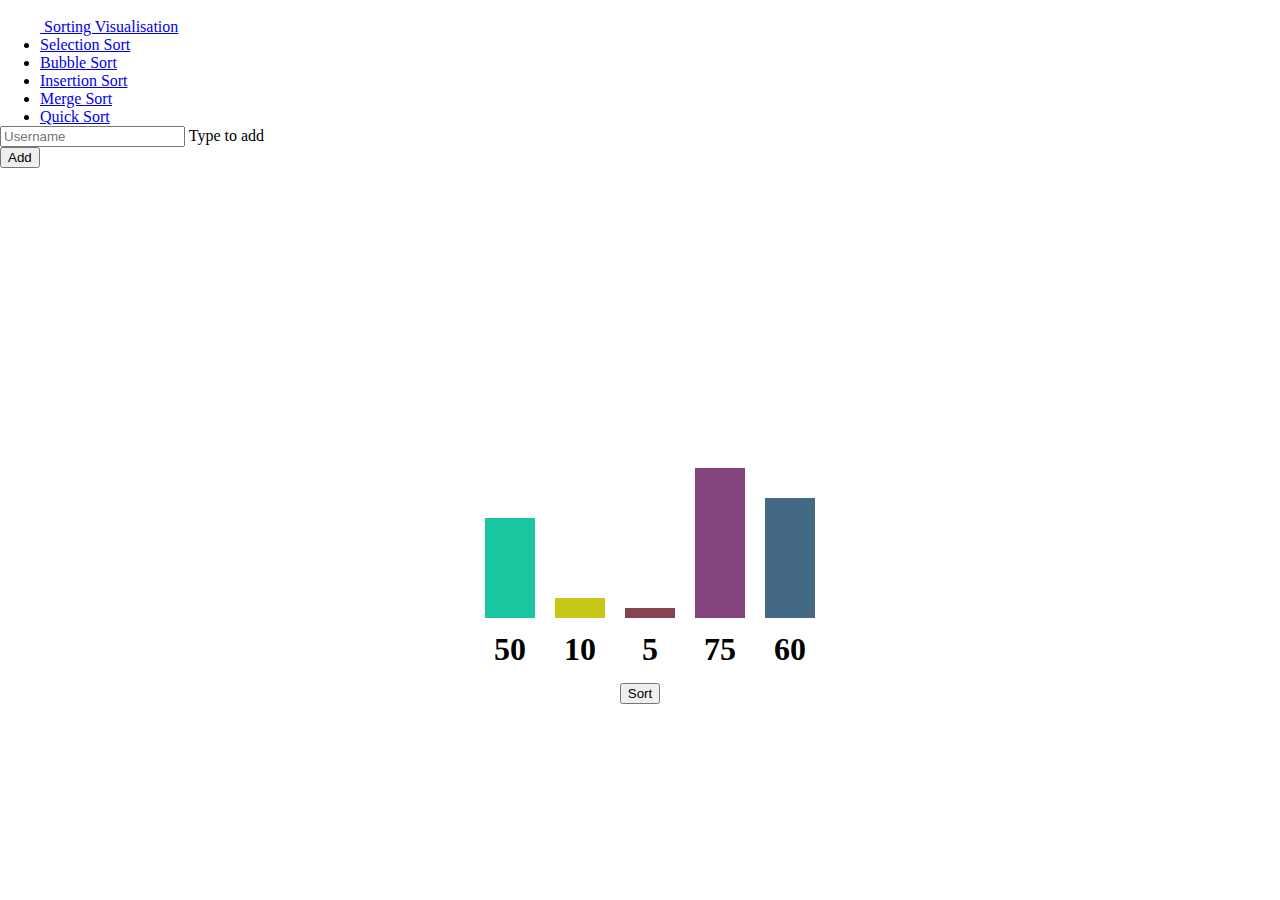
<file: DSA Sorting Visualization/src/Components/Arrays/Bubble Sort/index.html>
<!DOCTYPE html>
<html lang="en">
<head>
    <meta charset="UTF-8">
    <meta name="viewport" content="width=device-width, initial-scale=1.0">
    <title>Bubble Sort</title>
    <link rel="stylesheet" href="./styles.css" />
    <link href="https://cdn.jsdelivr.net/npm/bootstrap@5.3.2/dist/css/bootstrap.min.css" rel="stylesheet" integrity="sha384-T3c6CoIi6uLrA9TneNEoa7RxnatzjcDSCmG1MXxSR1GAsXEV/Dwwykc2MPK8M2HN" crossorigin="anonymous">
</head>
<body>
    <div class="container">
        <header class="d-flex flex-wrap justify-content-center py-3 mb-4 border-bottom">
          <a href="/" class="d-flex align-items-center mb-3 mb-md-0 me-md-auto link-body-emphasis text-decoration-none">
            <svg class="bi me-2" width="40" height="32"><use xlink:href="#bootstrap"></use></svg>
            <span class="fs-4">Sorting Visualisation</span>
          </a>
    
          <ul class="nav nav-pills">
            <li class="nav-item"><a href="../Slectioon Sort/index.html" class="nav-link notActive" >Selection Sort</a></li>
            <li class="nav-item"><a href="#" class="nav-link active current"aria-current="page">Bubble Sort</a></li>
            <li class="nav-item"><a href="../Insertion Sort/index.html" class="nav-link notActive">Insertion Sort</a></li>
            <li class="nav-item"><a href="../Merge Sort/index.html" class="nav-link notActive">Merge Sort</a></li>
            <li class="nav-item"><a href="../Quick Sort/index.html" class="nav-link notActive">Quick Sort</a></li>
          </ul>
        </header>
      </div>
      <div class="input-group mb-3">
        <div class="form-floating">
          <input type="number" class="form-control" id="floatingInputGroup1" placeholder="Username">
          <label for="floatingInputGroup1">Type to add</label>
        </div>        
        <span class="input-group-text"><button class="btn btn-primary rounded-pill px-3" type="button" id="addItemBtn">Add</button></span>
      </div>
      <div class="chart-container" >
        <div class="chartItem c1"><h1 class="chartNumber">50</h1></div>
        <div class="chartItem c2"><h1 class="chartNumber">10</h1></div>
        <div class="chartItem c3"><h1 class="chartNumber">5</h1></div>
        <div class="chartItem c4"><h1 class="chartNumber">75</h1></div>
        <div class="chartItem c5"><h1 class="chartNumber">60</h1></div>
      </div>
      <div class="sort-button" ><button class="btn btn-success rounded-pill px-3" type="button" id="sort">Sort</button></div>
</body>
<script src="https://cdn.jsdelivr.net/npm/bootstrap@5.3.2/dist/js/bootstrap.bundle.min.js" integrity="sha384-C6RzsynM9kWDrMNeT87bh95OGNyZPhcTNXj1NW7RuBCsyN/o0jlpcV8Qyq46cDfL" crossorigin="anonymous"></script>
<script src="https://ajax.googleapis.com/ajax/libs/jquery/3.7.1/jquery.min.js"></script>
<script src="./index.js" ></script>
</html>
</file>
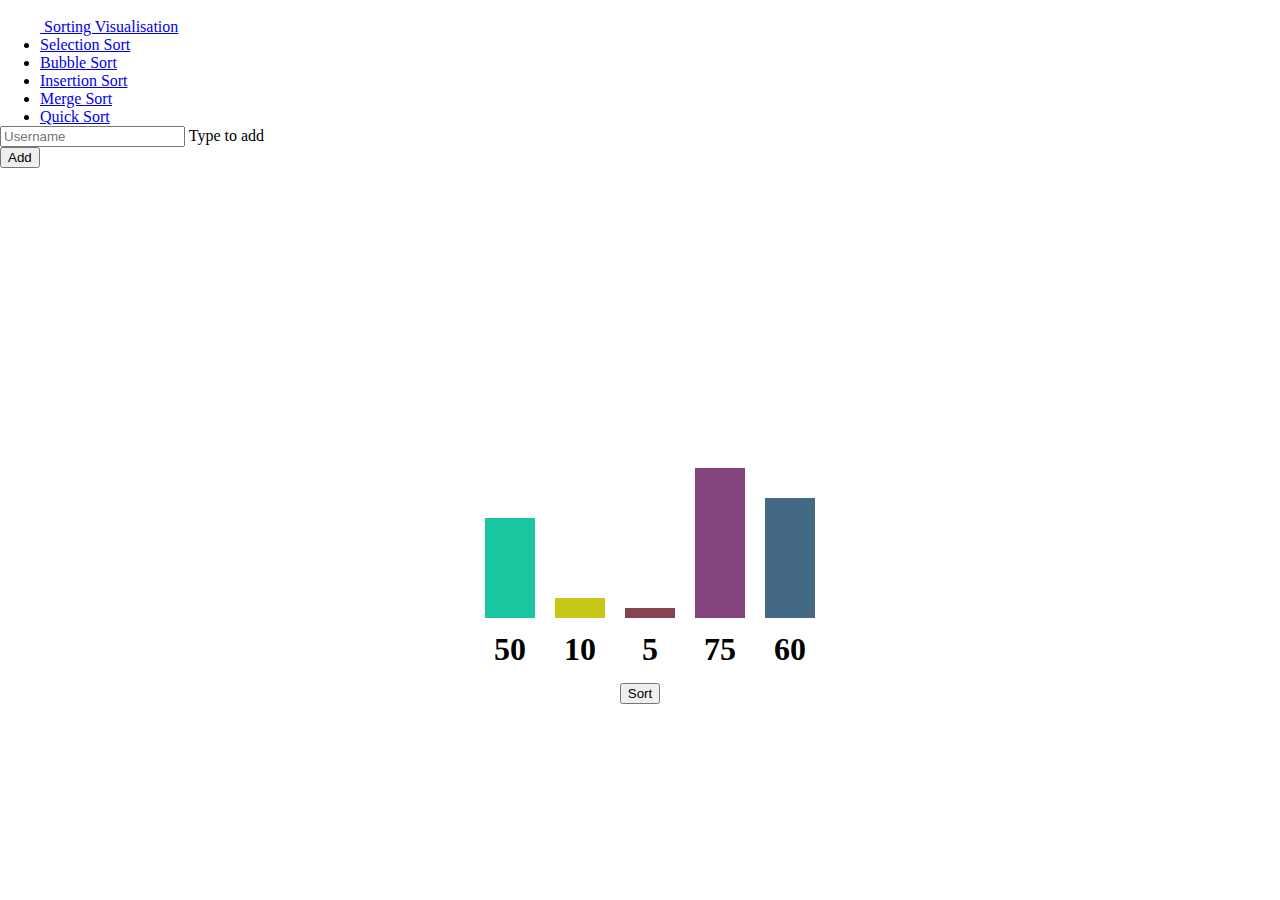
<file: DSA Sorting Visualization/src/Components/Arrays/Insertion Sort/index.html>
<!DOCTYPE html>
<html lang="en">
<head>
    <meta charset="UTF-8">
    <meta name="viewport" content="width=device-width, initial-scale=1.0">
    <title>Insertion Sort</title>
    <link rel="stylesheet" href="./styles.css" />
    <link href="https://cdn.jsdelivr.net/npm/bootstrap@5.3.2/dist/css/bootstrap.min.css" rel="stylesheet" integrity="sha384-T3c6CoIi6uLrA9TneNEoa7RxnatzjcDSCmG1MXxSR1GAsXEV/Dwwykc2MPK8M2HN" crossorigin="anonymous">
</head>
<body>
    <div class="container">
        <header class="d-flex flex-wrap justify-content-center py-3 mb-4 border-bottom">
          <a href="/" class="d-flex align-items-center mb-3 mb-md-0 me-md-auto link-body-emphasis text-decoration-none">
            <svg class="bi me-2" width="40" height="32"><use xlink:href="#bootstrap"></use></svg>
            <span class="fs-4">Sorting Visualisation</span>
          </a>
    
          <ul class="nav nav-pills">
            <li class="nav-item"><a href="../Slectioon Sort/index.html" class="nav-link notActive" >Selection Sort</a></li>
            <li class="nav-item"><a href="../Bubble Sort/index.html" class="nav-link notActive">Bubble Sort</a></li>
            <li class="nav-item"><a href="#" class="nav-link active current" aria-current="page">Insertion Sort</a></li>
            <li class="nav-item"><a href="../Merge Sort/index.html" class="nav-link notActive">Merge Sort</a></li>
            <li class="nav-item"><a href="../Quick Sort/index.html" class="nav-link notActive">Quick Sort</a></li>
          </ul>
        </header>
      </div>
      <div class="input-group mb-3">
        <div class="form-floating">
          <input type="number" class="form-control" id="floatingInputGroup1" placeholder="Username">
          <label for="floatingInputGroup1">Type to add</label>
        </div>        
        <span class="input-group-text"><button class="btn btn-primary rounded-pill px-3" type="button" id="addItemBtn">Add</button></span>
      </div>
      <div class="chart-container" >
        <div class="chartItem c1"><h1 class="chartNumber">50</h1></div>
        <div class="chartItem c2"><h1 class="chartNumber">10</h1></div>
        <div class="chartItem c3"><h1 class="chartNumber">5</h1></div>
        <div class="chartItem c4"><h1 class="chartNumber">75</h1></div>
        <div class="chartItem c5"><h1 class="chartNumber">60</h1></div>
      </div>
      <div class="sort-button" ><button class="btn btn-success rounded-pill px-3" type="button" id="sort">Sort</button></div>
</body>
<script src="https://cdn.jsdelivr.net/npm/bootstrap@5.3.2/dist/js/bootstrap.bundle.min.js" integrity="sha384-C6RzsynM9kWDrMNeT87bh95OGNyZPhcTNXj1NW7RuBCsyN/o0jlpcV8Qyq46cDfL" crossorigin="anonymous"></script>
<script src="https://ajax.googleapis.com/ajax/libs/jquery/3.7.1/jquery.min.js"></script>
<script src="./index.js" ></script>
</html>
</file>
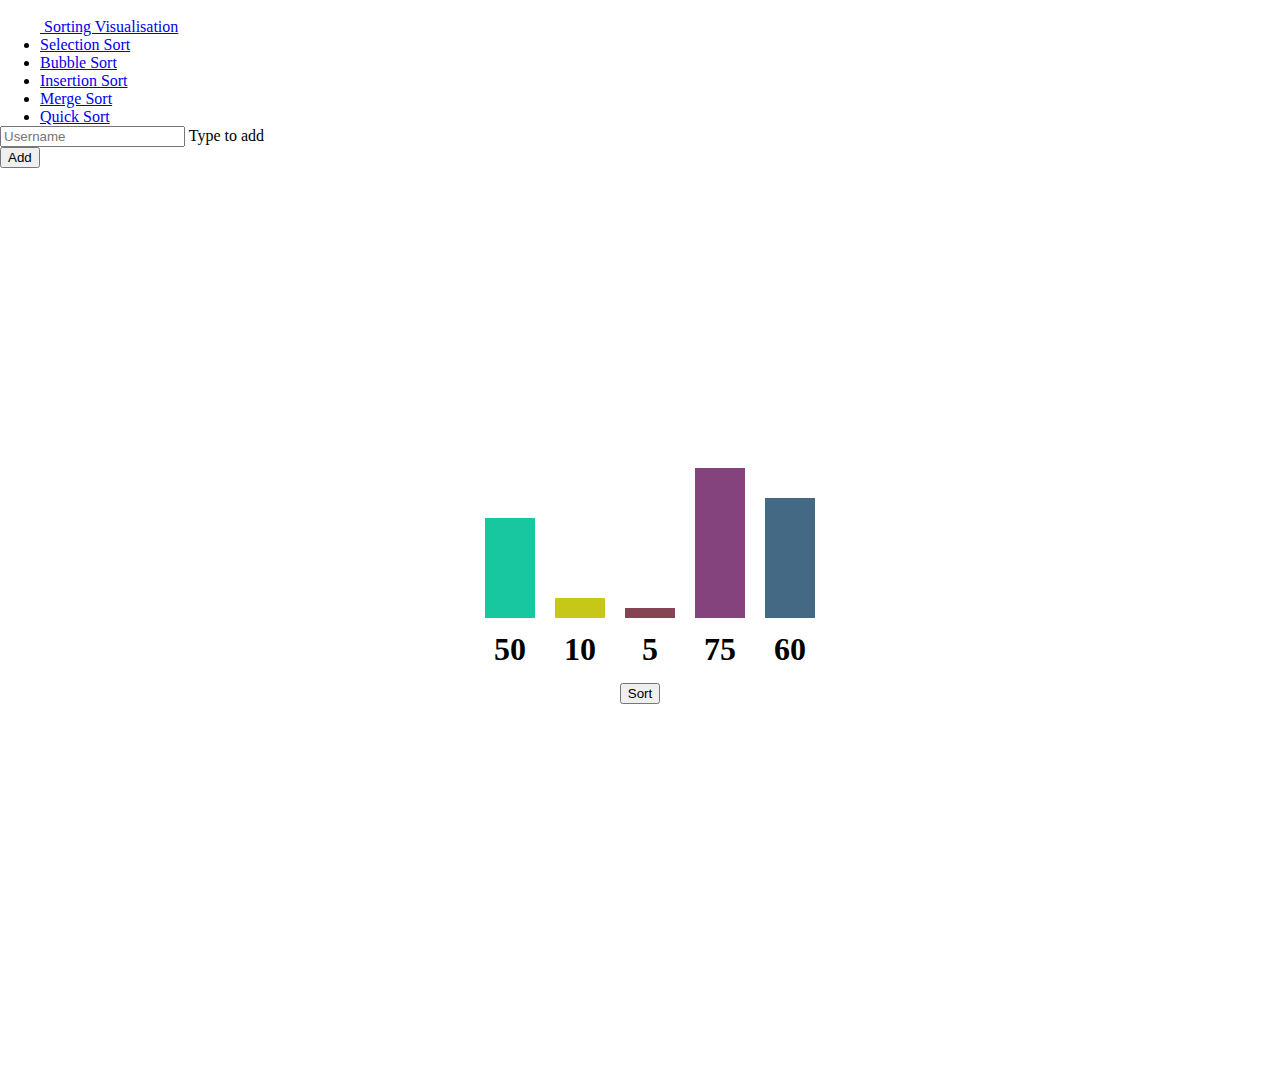
<file: DSA Sorting Visualization/src/Components/Arrays/Merge Sort/index.html>
<!DOCTYPE html>
<html lang="en">
<head>
    <meta charset="UTF-8">
    <meta name="viewport" content="width=device-width, initial-scale=1.0">
    <title>Merge Sort</title>
    <link rel="stylesheet" href="./styles.css" />
    <link href="https://cdn.jsdelivr.net/npm/bootstrap@5.3.2/dist/css/bootstrap.min.css" rel="stylesheet" integrity="sha384-T3c6CoIi6uLrA9TneNEoa7RxnatzjcDSCmG1MXxSR1GAsXEV/Dwwykc2MPK8M2HN" crossorigin="anonymous">
</head>
<body>
    <div class="container">
        <header class="d-flex flex-wrap justify-content-center py-3 mb-4 border-bottom">
          <a href="/" class="d-flex align-items-center mb-3 mb-md-0 me-md-auto link-body-emphasis text-decoration-none">
            <svg class="bi me-2" width="40" height="32"><use xlink:href="#bootstrap"></use></svg>
            <span class="fs-4">Sorting Visualisation</span>
          </a>
    
          <ul class="nav nav-pills">
            <li class="nav-item"><a href="../Slectioon Sort/index.html" class="nav-link notActive" >Selection Sort</a></li>
            <li class="nav-item"><a href="../Bubble Sort/index.html" class="nav-link notActive">Bubble Sort</a></li>
            <li class="nav-item"><a href="../Insertion Sort/index.html" class="nav-link notActive">Insertion Sort</a></li>
            <li class="nav-item"><a href="#" class="nav-link active current"aria-current="page">Merge Sort</a></li>
            <li class="nav-item"><a href="../Quick Sort/index.html" class="nav-link notActive">Quick Sort</a></li>
          </ul>
        </header>
      </div>
      <div class="input-group mb-3">
        <div class="form-floating">
          <input type="number" class="form-control" id="floatingInputGroup1" placeholder="Username">
          <label for="floatingInputGroup1">Type to add</label>
        </div>        
        <span class="input-group-text"><button class="btn btn-primary rounded-pill px-3" type="button" id="addItemBtn">Add</button></span>
      </div>
      <div class="chart-container" >
        <div class="chartItem c1"><h1 class="chartNumber">50</h1></div>
        <div class="chartItem c2"><h1 class="chartNumber">10</h1></div>
        <div class="chartItem c3"><h1 class="chartNumber">5</h1></div>
        <div class="chartItem c4"><h1 class="chartNumber">75</h1></div>
        <div class="chartItem c5"><h1 class="chartNumber">60</h1></div>
      </div>
      <div class="sort-button" ><button class="btn btn-success rounded-pill px-3" type="button" id="sort">Sort</button></div>
      <div class="result-container" >
        
      </div>
</body>
<script src="https://cdn.jsdelivr.net/npm/bootstrap@5.3.2/dist/js/bootstrap.bundle.min.js" integrity="sha384-C6RzsynM9kWDrMNeT87bh95OGNyZPhcTNXj1NW7RuBCsyN/o0jlpcV8Qyq46cDfL" crossorigin="anonymous"></script>
<script src="https://ajax.googleapis.com/ajax/libs/jquery/3.7.1/jquery.min.js"></script>
<script src="./index.js" ></script>
</html>
</file>
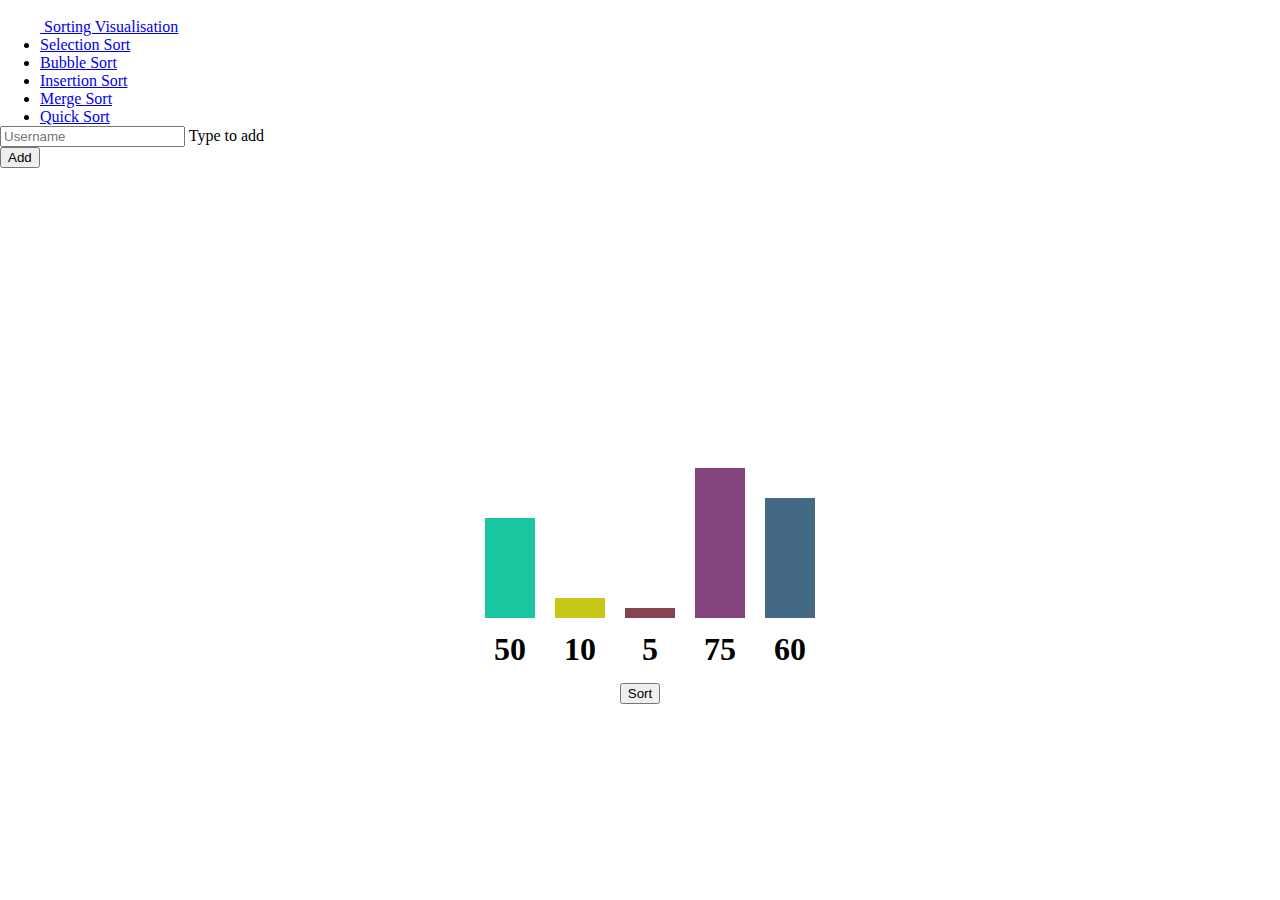
<file: DSA Sorting Visualization/src/Components/Arrays/Quick Sort/index.html>
<!DOCTYPE html>
<html lang="en">
<head>
    <meta charset="UTF-8">
    <meta name="viewport" content="width=device-width, initial-scale=1.0">
    <title>Quick Sort</title>
    <link rel="stylesheet" href="./styles.css" />
    <link href="https://cdn.jsdelivr.net/npm/bootstrap@5.3.2/dist/css/bootstrap.min.css" rel="stylesheet" integrity="sha384-T3c6CoIi6uLrA9TneNEoa7RxnatzjcDSCmG1MXxSR1GAsXEV/Dwwykc2MPK8M2HN" crossorigin="anonymous">
</head>
<body>
    <div class="container">
        <header class="d-flex flex-wrap justify-content-center py-3 mb-4 border-bottom">
          <a href="/" class="d-flex align-items-center mb-3 mb-md-0 me-md-auto link-body-emphasis text-decoration-none">
            <svg class="bi me-2" width="40" height="32"><use xlink:href="#bootstrap"></use></svg>
            <span class="fs-4">Sorting Visualisation</span>
          </a>
    
          <ul class="nav nav-pills">
            <li class="nav-item"><a href="../Slectioon Sort/index.html" class="nav-link notActive" >Selection Sort</a></li>
            <li class="nav-item"><a href="../Bubble Sort/index.html" class="nav-link notActive">Bubble Sort</a></li>
            <li class="nav-item"><a href="../Insertion Sort/index.html" class="nav-link notActive">Insertion Sort</a></li>
            <li class="nav-item"><a href="../Merge Sort/index.html" class="nav-link notActive">Merge Sort</a></li>
            <li class="nav-item"><a href="#" class="nav-link active current"aria-current="page">Quick Sort</a></li>
          </ul>
        </header>
      </div>
      <div class="input-group mb-3">
        <div class="form-floating">
          <input type="number" class="form-control" id="floatingInputGroup1" placeholder="Username">
          <label for="floatingInputGroup1">Type to add</label>
        </div>        
        <span class="input-group-text"><button class="btn btn-primary rounded-pill px-3" type="button" id="addItemBtn">Add</button></span>
      </div>
      <div class="chart-container">
        <div class="chartItem c1"><h1 class="chartNumber">50</h1></div>
        <div class="chartItem c2"><h1 class="chartNumber">10</h1></div>
        <div class="chartItem c3"><h1 class="chartNumber">5</h1></div>
        <div class="chartItem c4"><h1 class="chartNumber">75</h1></div>
        <div class="chartItem c5"><h1 class="chartNumber">60</h1></div>
    </div>
    
      <div class="sort-button" ><button class="btn btn-success rounded-pill px-3" type="button" id="sort">Sort</button></div>
</body>
<script src="https://cdn.jsdelivr.net/npm/bootstrap@5.3.2/dist/js/bootstrap.bundle.min.js" integrity="sha384-C6RzsynM9kWDrMNeT87bh95OGNyZPhcTNXj1NW7RuBCsyN/o0jlpcV8Qyq46cDfL" crossorigin="anonymous"></script>
<script src="https://ajax.googleapis.com/ajax/libs/jquery/3.7.1/jquery.min.js"></script>
<script src="./index.js" ></script>
</html>
</file>
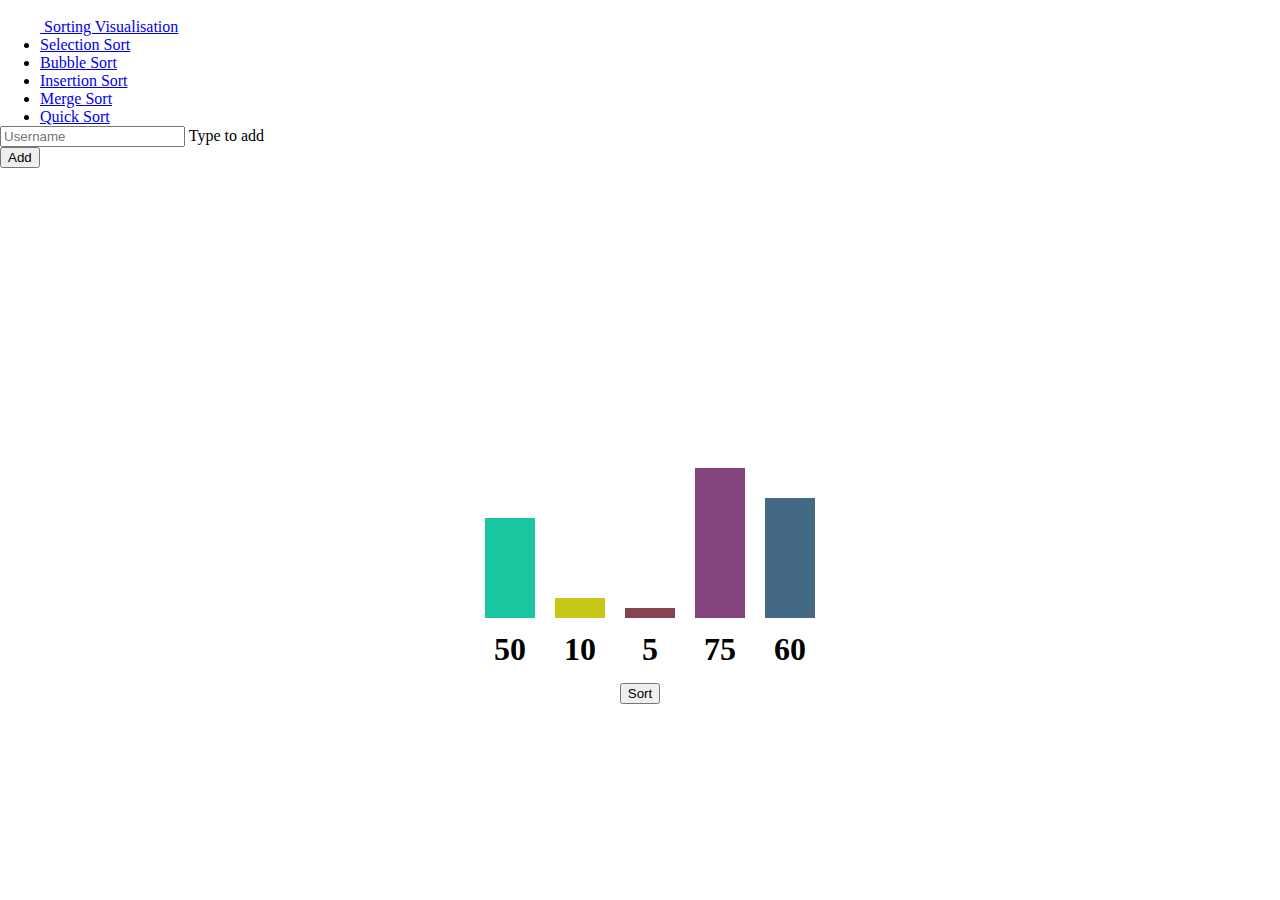
<file: DSA Sorting Visualization/src/Components/Arrays/Slectioon Sort/index.html>
<!DOCTYPE html>
<html lang="en">
<head>
    <meta charset="UTF-8">
    <meta name="viewport" content="width=device-width, initial-scale=1.0">
    <title>Selection Sort</title>
    <link rel="stylesheet" href="./styles.css" />
    <link href="https://cdn.jsdelivr.net/npm/bootstrap@5.3.2/dist/css/bootstrap.min.css" rel="stylesheet" integrity="sha384-T3c6CoIi6uLrA9TneNEoa7RxnatzjcDSCmG1MXxSR1GAsXEV/Dwwykc2MPK8M2HN" crossorigin="anonymous">
</head>
<body>
    <div class="container">
        <header class="d-flex flex-wrap justify-content-center py-3 mb-4 border-bottom">
          <a href="#" class="d-flex align-items-center mb-3 mb-md-0 me-md-auto link-body-emphasis text-decoration-none">
            <svg class="bi me-2" width="40" height="32"><use xlink:href="#bootstrap"></use></svg>
            <span class="fs-4">Sorting Visualisation</span>
          </a>
    
          <ul class="nav nav-pills">
            <li class="nav-item"><a href="#" class="nav-link active current" aria-current="page">Selection Sort</a></li>
            <li class="nav-item"><a href="../Bubble Sort/index.html" class="nav-link notActive">Bubble Sort</a></li>
            <li class="nav-item"><a href="../Insertion Sort/index.html" class="nav-link notActive">Insertion Sort</a></li>
            <li class="nav-item"><a href="../Merge Sort/index.html" class="nav-link notActive">Merge Sort</a></li>
            <li class="nav-item"><a href="../Quick Sort/index.html" class="nav-link notActive">Quick Sort</a></li>
          </ul>
        </header>
      </div>
      <div class="input-group mb-3">
        <div class="form-floating">
          <input type="number" class="form-control" id="floatingInputGroup1" placeholder="Username">
          <label for="floatingInputGroup1">Type to add</label>
        </div>        
        <span class="input-group-text"><button class="btn btn-primary rounded-pill px-3" type="button" id="addItemBtn">Add</button></span>
      </div>
      <div class="chart-container">
        <div class="chartItem c1"><h1 class="chartNumber">50</h1></div>
        <div class="chartItem c2"><h1 class="chartNumber">10</h1></div>
        <div class="chartItem c3"><h1 class="chartNumber">5</h1></div>
        <div class="chartItem c4"><h1 class="chartNumber">75</h1></div>
        <div class="chartItem c5"><h1 class="chartNumber">60</h1></div>
    </div>
    
      <div class="sort-button" ><button class="btn btn-success rounded-pill px-3" type="button" id="sort">Sort</button></div>
</body>
<script src="https://cdn.jsdelivr.net/npm/bootstrap@5.3.2/dist/js/bootstrap.bundle.min.js" integrity="sha384-C6RzsynM9kWDrMNeT87bh95OGNyZPhcTNXj1NW7RuBCsyN/o0jlpcV8Qyq46cDfL" crossorigin="anonymous"></script>
<script src="https://ajax.googleapis.com/ajax/libs/jquery/3.7.1/jquery.min.js"></script>
<script src="./index.js" ></script>
</html>
</file>
<file: DSA Sorting Visualization/src/Components/Arrays/Bubble Sort/styles.css>
*{
    margin: 0;
}
.chart-container{
    display: flex;
    flex-direction: row;
    justify-content: center;
    align-items: flex-end;
    height: 50vh;
}
.chartItem{
    width:50px;
    position:relative;
    display: flex;
    justify-content: center;
}
.chartNumber{
    align-self: flex-end;
    position: relative;
    top: 50px;
}

.sort-button{
    display: flex;
    position: relative;
    top: 65px;
    justify-content: center;
    align-items: center;
}

@keyframes increaseOrder {
    0%{
        transform: translateX(-15px);
    }
    50%{
        opacity: 0.05;
    }
    100%{
        opacity: 1;
    }
}

@keyframes decreaseOrder {
    0%{
        transform: translateX(15px);
    }
    50%{
        opacity: 0.05;
    }
    100%{
        opacity: 1;
    }
}

.iOrder{
    animation: increaseOrder 1s linear;
}
.dOrder{
    animation: decreaseOrder 1s linear;
}
@keyframes highligh{
   0%{
    opacity: 1;
   }
   50%{
    opacity: 0;
   }
   100%{
    opacity: 1;
   }
}
.highlightChart{
    animation: highligh 2s linear;
}
.active.current:hover{
    cursor:default;
}
/*
.c2{
    animation: decreaseOrder 1.5s linear infinite ;
}
.c1{
    animation: increaseOrder 1.5s linear infinite;
}*/
</file>
<file: DSA Sorting Visualization/src/Components/Arrays/Insertion Sort/styles.css>
*{
    margin: 0;
}
.chart-container{
    display: flex;
    flex-direction: row;
    justify-content: center;
    align-items: flex-end;
    height: 50vh;
}
.chartItem{
    width:50px;
    position:relative;
    display: flex;
    justify-content: center;
}
.chartNumber{
    align-self: flex-end;
    position: relative;
    top: 50px;
}

.sort-button{
    display: flex;
    position: relative;
    top: 65px;
    justify-content: center;
    align-items: center;
}

@keyframes increaseOrder {
    0%{
        transform: translateX(-15px);
    }
    50%{
        opacity: 0.05;
    }
    100%{
        opacity: 1;
    }
}

@keyframes decreaseOrder {
    0%{
        transform: translateX(15px);
    }
    50%{
        opacity: 0.05;
    }
    100%{
        opacity: 1;
    }
}

.iOrder{
    animation: increaseOrder 1s linear;
}
.dOrder{
    animation: decreaseOrder 1s linear;
}
@keyframes highligh{
   0%{
    opacity: 1;
   }
   50%{
    opacity: 0;
   }
   100%{
    opacity: 1;
   }
}
.highlightChart{
    animation: highligh 2s linear;
}
.active.current:hover{
    cursor:default;
}
/*
.c2{
    animation: decreaseOrder 1.5s linear infinite ;
}
.c1{
    animation: increaseOrder 1.5s linear infinite;
}*/
</file>
<file: DSA Sorting Visualization/src/Components/Arrays/Merge Sort/styles.css>
*{
    margin: 0;
}
.chart-container,.result-container{
    display: flex;
    flex-direction: row;
    justify-content: center;
    align-items: flex-end;
    height: 50vh;
}
.chartItem{
    width:50px;
    position:relative;
    display: flex;
    justify-content: center;
}
.chartNumber{
    align-self: flex-end;
    position: relative;
    top: 50px;
}

.sort-button{
    display: flex;
    position: relative;
    top: 65px;
    justify-content: center;
    align-items: center;
}

@keyframes increaseOrder {
    0%{
        transform: translateX(-15px);
    }
    50%{
        opacity: 0.05;
    }
    100%{
        opacity: 1;
    }
}

@keyframes decreaseOrder {
    0%{
        transform: translateX(15px);
    }
    50%{
        opacity: 0.05;
    }
    100%{
        opacity: 1;
    }
}

.iOrder{
    animation: increaseOrder 1s linear;
}
.dOrder{
    animation: decreaseOrder 1s linear;
}
@keyframes highligh{
   0%{
    opacity: 1;
   }
   50%{
    opacity: 0;
   }
   100%{
    opacity: 1;
   }
}
.highlightChart{
    animation: highligh 2s linear;
}
.active.current{
    cursor: default;
}
/*
.c2{
    animation: decreaseOrder 1.5s linear infinite ;
}
.c1{
    animation: increaseOrder 1.5s linear infinite;
}*/
</file>
<file: DSA Sorting Visualization/src/Components/Arrays/Quick Sort/styles.css>
*{
    margin: 0;
}
.chart-container{
    display: flex;
    flex-direction: row;
    justify-content: center;
    align-items: flex-end;
    height: 50vh;
}
.chartItem{
    width:50px;
    position:relative;
    display: flex;
    justify-content: center;
}
.chartNumber{
    align-self: flex-end;
    position: relative;
    top: 50px;
}

.sort-button{
    display: flex;
    position: relative;
    top: 65px;
    justify-content: center;
    align-items: center;
}

@keyframes increaseOrder {
    0%{
        transform: translateX(-15px);
    }
    50%{
        opacity: 0.05;
    }
    100%{
        opacity: 1;
    }
}

@keyframes decreaseOrder {
    0%{
        transform: translateX(15px);
    }
    50%{
        opacity: 0.05;
    }
    100%{
        opacity: 1;
    }
}

.iOrder{
    animation: increaseOrder 1s linear;
}
.dOrder{
    animation: decreaseOrder 1s linear;
}
@keyframes highligh{
   0%{
    opacity: 1;
   }
   50%{
    opacity: 0;
   }
   100%{
    opacity: 1;
   }
}
.highlightChart{
    animation: highligh 2s linear;
}
/*
.c2{
    animation: decreaseOrder 1.5s linear infinite ;
}
.c1{
    animation: increaseOrder 1.5s linear infinite;
}*/
</file>
<file: DSA Sorting Visualization/src/Components/Arrays/Slectioon Sort/styles.css>
*{
    margin: 0;
}
.chart-container{
    display: flex;
    flex-direction: row;
    justify-content: center;
    align-items: flex-end;
    height: 50vh;
}
.chartItem{
    width:50px;
    position:relative;
    display: flex;
    justify-content: center;
}
.chartNumber{
    align-self: flex-end;
    position: relative;
    top: 50px;
}

.sort-button{
    display: flex;
    position: relative;
    top: 65px;
    justify-content: center;
    align-items: center;
}

@keyframes increaseOrder {
    0%{
        transform: translateX(-15px);
    }
    50%{
        opacity: 0.05;
    }
    100%{
        opacity: 1;
    }
}

@keyframes decreaseOrder {
    0%{
        transform: translateX(15px);
    }
    50%{
        opacity: 0.05;
    }
    100%{
        opacity: 1;
    }
}

.iOrder{
    animation: increaseOrder 1s linear;
}
.dOrder{
    animation: decreaseOrder 1s linear;
}
@keyframes highligh{
   0%{
    opacity: 1;
   }
   50%{
    opacity: 0;
   }
   100%{
    opacity: 1;
   }
}
.highlightChart{
    animation: highligh 2s linear;
}
.active.current:hover{
    cursor: default;
}
/*
.c2{
    animation: decreaseOrder 1.5s linear infinite ;
}
.c1{
    animation: increaseOrder 1.5s linear infinite;
}*/
</file>
